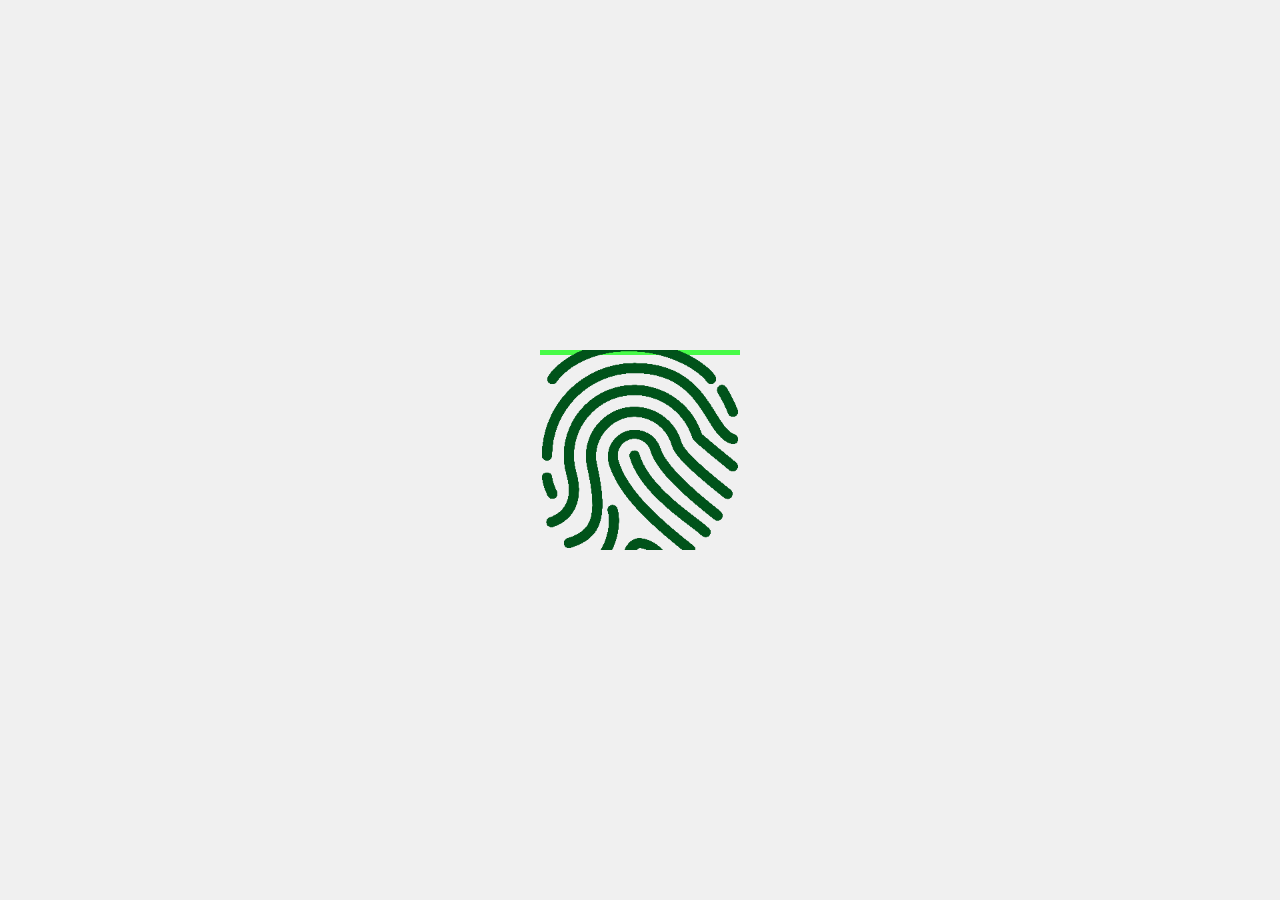
<file: 3. FingerprintLoad/index.html>
<!DOCTYPE html>
<html lang="en">
<head>
  <meta charset="UTF-8">
  <meta name="viewport" content="width=device-width, initial-scale=1.0">
  <title>Fingerprint Loading Animation</title>
  <link rel="stylesheet" href="styles.css">
</head>
<body>
  <div class="fingerprint-scanner">
    <div class="fingerprint"></div>
    <div class="scanner"></div>
  </div>
</body>
</html>
</file>
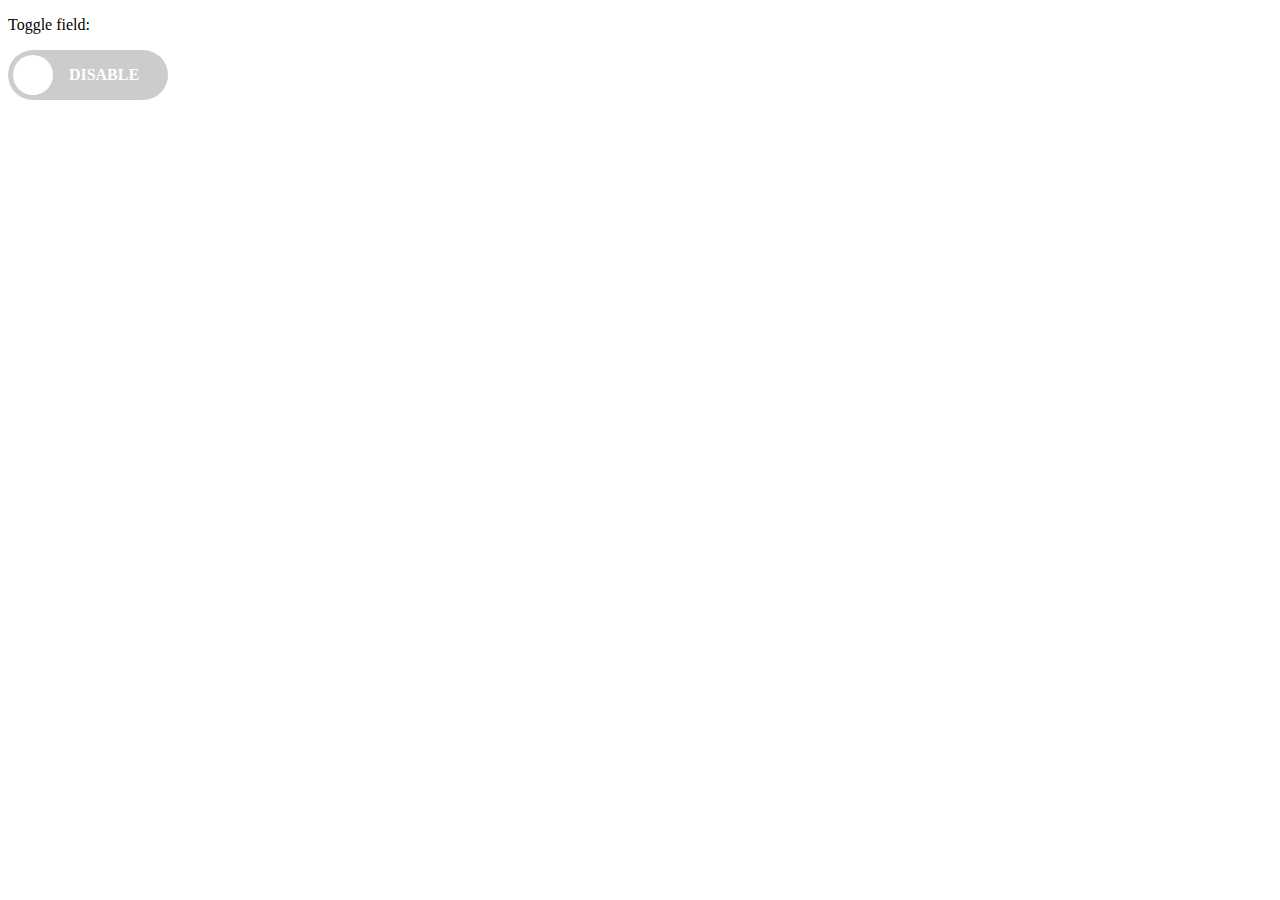
<file: 2. Custom Toggle/slider_new.html>
<!DOCTYPE html>
<html lang="en">
<head>
    <meta charset="UTF-8">
    <title>Toggle Switch</title>
    <link rel="stylesheet" href="./slider_code.css">
</head>
<body>
    <p>
        <label for="id_toggle_field">Toggle field:</label>
        <div class="toggle-switch">
            <input type="checkbox" id="id_toggle_field" name="toggle_field" value="1" >
            <label class="slider round" for="id_toggle_field">
                <span class="toggle-on">ENABLE</span>
                <span class="toggle-off">DISABLE</span>
            </label>
        </div>
    </p>
</body>
</html>
</file>
<file: 3. FingerprintLoad/styles.css>
/* styles.css */
body,
html {
  display: flex;
  justify-content: center;
  align-items: center;
  height: 100vh;
  margin: 0;
  background-color: #f0f0f0;
}

.fingerprint-scanner {
  position: relative;
  width: 200px;
  height: 200px;
}

.fingerprint {
  width: 100%;
  height: 100%;
  background-image: url("fingerprint.png"); /* Replace with your fingerprint image */
  background-size: cover;
  background-position: center;
  position: absolute;
  z-index: 1;
}

.scanner {
  width: 100%;
  height: 5px;
  background-color: rgba(0, 255, 0, 0.7);
  position: absolute;
  top: 0;
  animation: scan 2s linear infinite;
}

@keyframes scan {
  0% {
    top: 0;
  }
  50% {
    top: calc(100% - 5px);
  }
  100% {
    top: 0;
  }
}
</file>
<file: 2. Custom Toggle/slider_code.css>
.toggle-switch {
  position: relative;
  display: inline-block;
  width: 160px; /* Increase width to accommodate longer text */
  height: 50px; /* Height remains the same */
}

.toggle-switch input {
  display: none;
}

.toggle-switch label {
  position: absolute;
  cursor: pointer;
  top: 0;
  left: 0;
  right: 0;
  bottom: 0;
  background-color: #ccc;
  transition: 0.4s;
  border-radius: 50px; /* Maintain rounded corners */
}

.toggle-switch label:before {
  position: absolute;
  content: "";
  height: 40px; /* Adjust height */
  width: 40px; /* Adjust width to ensure proper toggle handle size */
  left: 5px; /* Adjust left position */
  bottom: 5px; /* Adjust bottom position */
  background-color: white;
  transition: 0.4s;
  border-radius: 50%; /* Ensure the toggle handle is round */
}

input:checked + label {
  background-color: #2196f3;
}

input:checked + label:before {
  transform: translateX(110px); /* Adjust transform to match increased width */
}

.toggle-on,
.toggle-off {
  position: absolute;
  width: 80%;
  text-align: center;
  color: white;
  font-weight: bold;
  line-height: 50px; /* Match line height to overall switch height */
  font-size: 16px; /* Adjust font size */
  transition: opacity 0.4s; /* Add transition for smooth hide/show */
}

.toggle-on {
  left: 0;
}

.toggle-off {
  right: 0;
}

input:checked + label .toggle-off {
  opacity: 0; /* Hide the "REMOVE" label when checked */
}

input:not(:checked) + label .toggle-off {
  opacity: 1; /* Ensure "REMOVE" label is visible when not checked */
}

input:checked + label .toggle-on {
  opacity: 1; /* Ensure "ADD" label is visible when checked */
}

input:not(:checked) + label .toggle-on {
  opacity: 0; /* Hide the "ADD" label when not checked */
}
</file>
